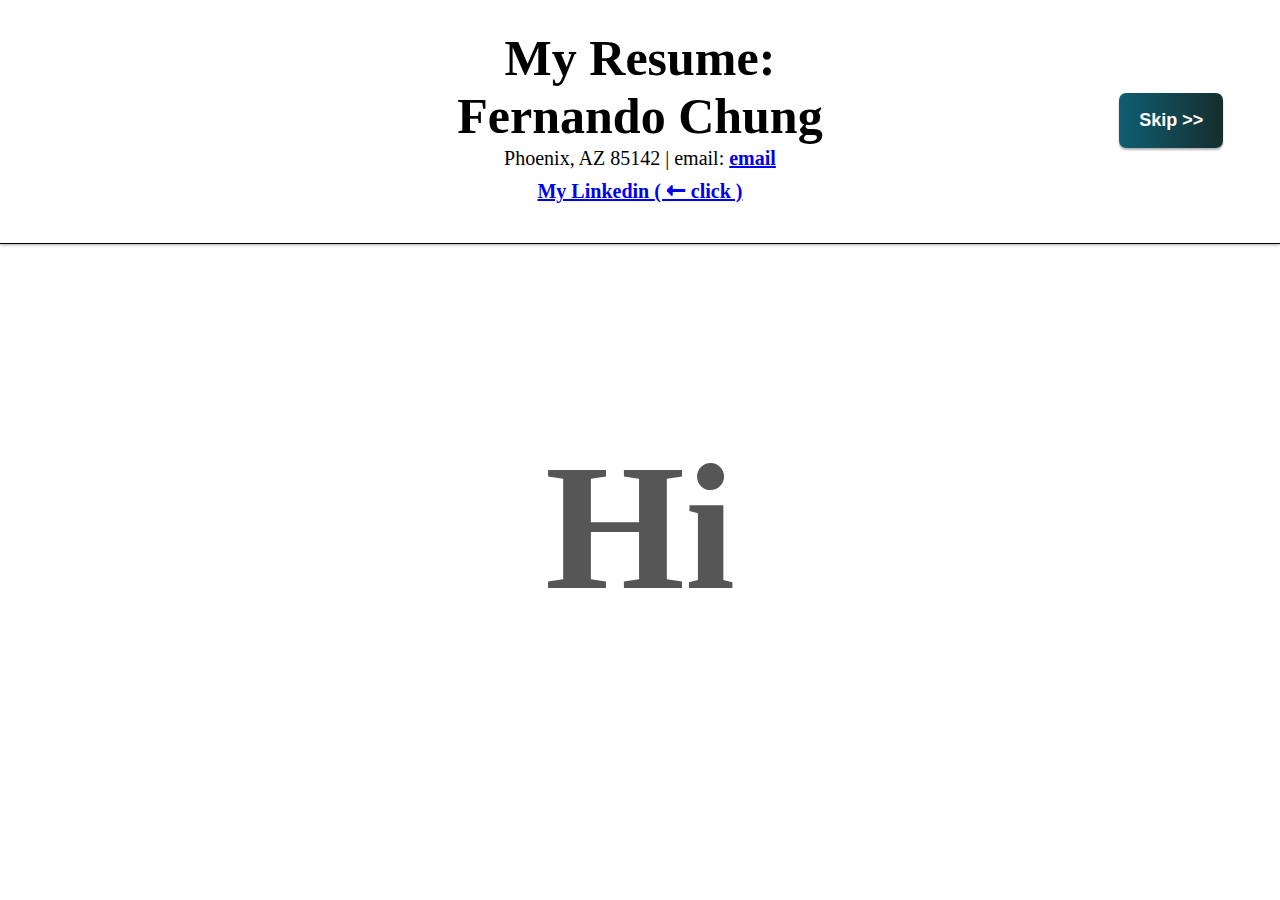
<file: index.html>
<!DOCTYPE html>
<html>
<head>
  <meta charset="UTF-8">
  <meta name="viewport" content="width=device-width, initial-scale=1.0">
  <title>Fernando's Resume</title>
  <link rel="stylesheet" href="css/font.css">
  <link rel="stylesheet" href="css/header.css">
  <link rel="stylesheet" href="css/sidebar.css">
  <link rel="stylesheet" href="css/main.css">
  <link rel="stylesheet" href="css/general.css">
</head>
<body>
  
  <!--HEADER-->
  <header>
    <div class="header-container">
      <div class="empty-header-space">&nbsp;</div>
      <div>
        <h1 >
          My Resume:<br> Fernando Chung
        </h1>
        <p> 
          Phoenix, AZ 85142 &#124; email: 
          <a class="link" href="https://www.linkedin.com/in/fernando-chung-67625922a/">
            email 
          </a>
        </p>
        <a class="link" href="https://www.linkedin.com/in/fernando-chung-67625922a/"> 
          My Linkedin <span>( &#129060;  click )</span>
        </a>
      </div>
      <div class="skip-button-container">
        <button class="skip-button"> 
          Skip &#62;&#62; 
          <div class="head-tool-tip"> Skip Animation </div>
        </button>
      </div>
    </div>
    
  </header>

  <!--SIDE BAR-->
  <div class="sidebar-container">
    <div class="profile-image-container">
      <img class="profile-pic" src="img/img2.png">
    </div>
    <div class="resume-side-page">
      <div class="skill-lists">
        <h4>
          Skills:
        </h4>
        <p>
          Familiar with CSS, HTML5, Javascript
        </p>
        <p>
          Familiar with Python
        </p>
        <p>
          Adaptability and Flexibility
        </p>
        <p>
          Creative Problem Solving
        </p>
        <p>
          Multlingual and Multicultural background
        </p>
        <p>
          Attention to detail
        </p>
        <p>
          Communication Skills
        </p>
        <p>
          Project Planning and Coordination
        </p>
        <div class="shrink-open-button-container">
          <button class="shrink-open-button"> &#60;&#60; 
          </button>
        </div>
      </div>
      
      <div class="education-sidebar">
        <h4>
          Education:
        </h4>
        <p>
          General Studies: Science, Technology, Health, and Social Studies
        </p>
        <p>
          University of Arizona
        <p>
        <p>
          2014-2019
        </p>
        <p>
          Google Certificate | Google Foundations of Cybersecurity<br>
          Google Certificate | Manage Security Risks
        </p>
      </div>
      <div class="language-sidebar">
        <h4>
          Language level: 
        </h4>
        <p>
          Englsih: &#9670; &#9670; &#9670; &#9670; &#9670;
        </p>
        <p>
          Spanish: &#9670; &#9670; &#9670; &#9670; &#9671;
        </p>
        <p>
          Chinese:  &#9670; &#9670; &#9670; &#9671; &#9671;
        </p>
      </div>
    </div>
  </div>

  <!--MAIN-->
  <main>
    <div class="main-container">
      <div class="initial-container">
        <div class="initial" >
          <p class="first">
            Hi
          </p>
        </div>
        <div class="initial2">
          <div class="second-box">
            <p class="second">
            </p>
          </div>
        </div>
      </div>
      <div class="actual-content" >
        <div class="empty-left">  </div>
        <div class="resume-content">
          <h3> Profile </h3>
          <p>
            Results-driven Help Desk Technician with over 2 years of experience, showcasing expertise in troubleshooting Windows software, hardware, and network issues (DHCP/DNS, router, switch, network cables). Proficient in Windows operating systems, including Windows 10, Windows Server, and Mac, IOS. Familiar with Office 365. A multilingual (Spanish, English, and Chinese) professional dedicated to delivering exceptional customer service and adapting rapidly to ensure effective solutions. Enthusiastic learner with a demonstrated ability to pick up new skills, including Active Directory and web programming. Eager to expand expertise in IT and related fields, staying abreast of current industry trends for effective contributions to dynamic technical environments.
         
            <br><br><br>
          </p>
          <h3 class="underline"> 
            Work experience
          
            <h4> A2ZPOS Tech Support Tier II  &nbsp; (2022 to current)
              <p>
                &#8226; Provided customer support and assistance in multiple languages for a customer base exceeding 200 clients.  <br>
                &#8226; Demonstrates proficiency in utilizing Microsoft products, including Office 365, and other Window’s products. 
                <br>
                &#8226; Established and maintained detail documentation of inventory and work order and progress.
                <br>
                &#8226; Troubleshooted and supported customer mobile applications on both IOS and Android systems. Offered assistance in understanding application functionality and guided users through the setup process for a seamless experience. 
                <br>
                &#8226; Proficient in Windows operating systems, including Windows 8, 10, and 11 Windows Server, and Mac, IOS. 
                <br>
                &#8226; Skillful in configuring and maintaining network connections, running command line to properly set up static and dynamic IP settings for maximum stability; Extensive experience in mapping systems, including Ethernet printers, POS devices, USB printers, and Windows servers, showcasing a deep understanding of their functionalities.
                <br>
                &#8226; Retrieve and restore SQL database. Run SQL command line to fix database and understand database value and the relationship between each function and software. 
                <br>
                &#8226;	Independently demonstrated hands-on expertise during onsite engagements, encompassing cable running, terminating cable, network setup & configuration, mapping, and hardware installation. 
                <br><br>
              </p>
            </h4>
            <h4> Website Personal Projects &nbsp; (March 2023)
              <p>
                &#8226; Familiar with Python programming language. <br>
                &#8226; Use of CSS3, HTML5, and JavaScript to customize and build a personal website. <br>
                &#8226; Design and implement layout from scratch. <br>
                &#8226; 2nd website designing and creating an ecommerce website. (Still in progress) <br>
                &#8226; GitHub link: (has everything built but need to fix the codes. URL will post once
                done).<br>
                <br>
              </p>
            </h4>
            <h4> Self-learner Active Directory &nbsp; (Decemeber 2023)
              <p>
                &#8226;	Took some crash courses for active directory online. <br>
                &#8226; Set up practice on VM for training purposes.  <br>
                &#8226; Configurate, setup password and reset, and configurate security issues. <br>
                <br>
              </p>
            </h4>
             <h4> Other personal Tech experience &nbsp; (2014- 2019)
              <p>
                &#8226;	Conducted troubleshooting on Mac computers, successfully identifying and eliminating viruses, ensuring optimal system performance and security. <br>
                &#8226;	Completed a multimedia project using Mac computers for video, picture, and image editing, showcasing proficiency in creative applications and multimedia software. <br>
                &#8226; Demonstrated hands-on experience with Windows laptops and computers, encompassing both hardware and software aspects. Successfully removed viruses, enhancing system functionality and security. <br>
                &#8226; Installed and replaced, ram, fan, drivers, SSD, and hard drive <br>
                <br>
              </p>
            </h4>
          </h3>
        </div>
        <div class="empty-right">  </div>
      </div>
    </div>
  </main>
<footer>
  
</footer>
<script src="script/main.js"></script>
</body>
</html>
</file>
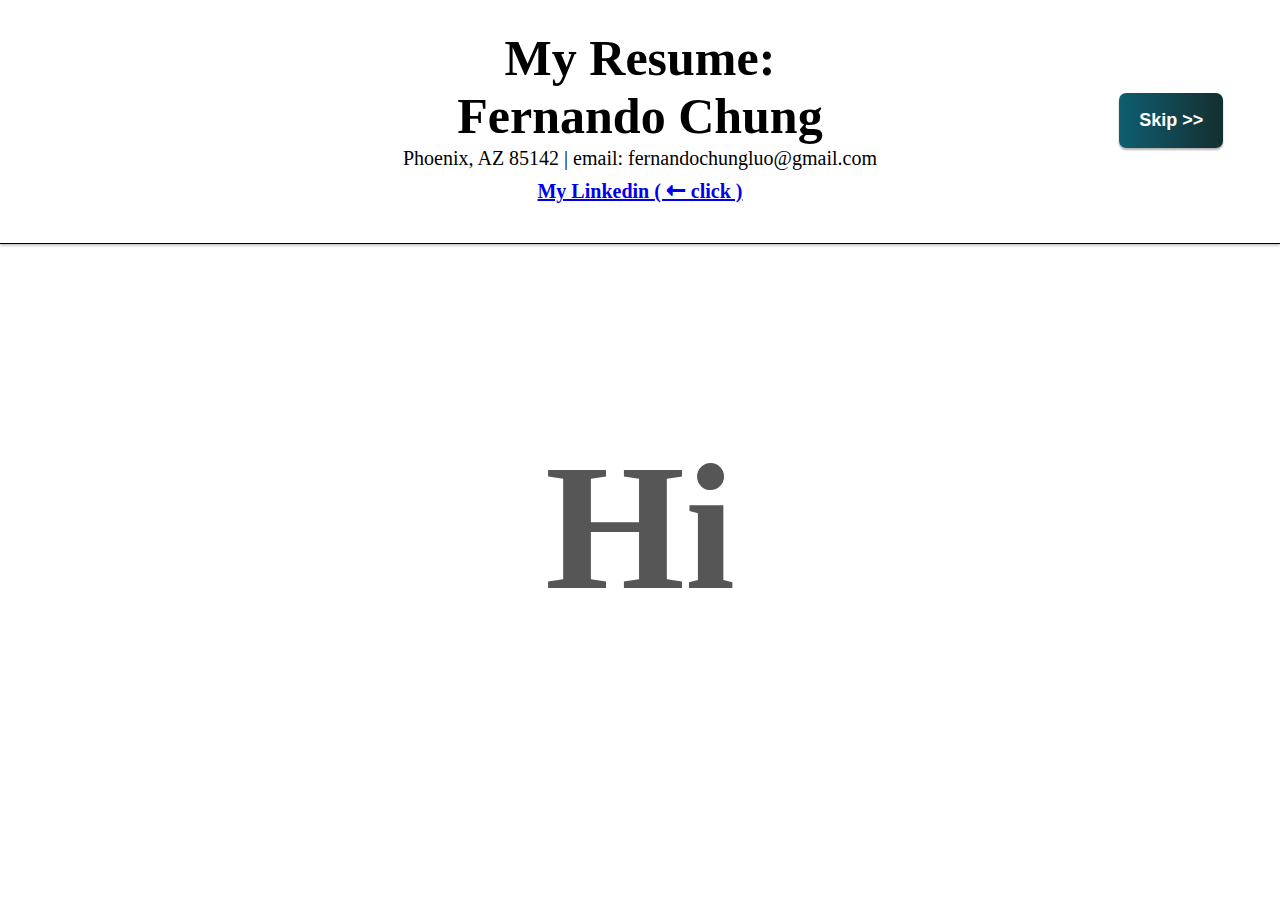
<file: main.html>
<!DOCTYPE html>
<html>
<head>
  <meta charset="UTF-8">
  <meta name="viewport" content="width=device-width, initial-scale=1.0">
  <title>Fernando's Resume</title>
  <link rel="stylesheet" href="css/font.css">
  <link rel="stylesheet" href="css/header.css">
  <link rel="stylesheet" href="css/sidebar.css">
  <link rel="stylesheet" href="css/main.css">
  <link rel="stylesheet" href="css/general.css">
</head>
<body>
  
  <!--HEADER-->
  <header>
    <div class="header-container">
      <div class="empty-header-space">&nbsp;</div>
      <div>
        <h1 >
          My Resume:<br> Fernando Chung
        </h1>
        <p> 
          Phoenix, AZ 85142 &#124; email: fernandochungluo@gmail.com
        </p>
        <a class="link" href="https://www.linkedin.com/in/fernando-chung-67625922a/"> 
          My Linkedin <span>( &#129060;  click )</span>
        </a>
      </div>
      <div class="skip-button-container">
        <button class="skip-button"> 
          Skip &#62;&#62; 
          <div class="head-tool-tip"> Skip Animation </div>
        </button>
      </div>
    </div>
    
  </header>

  <!--SIDE BAR-->
  <div class="sidebar-container">
    <div class="profile-image-container">
      <img class="profile-pic" src="img/img2.png">
    </div>
    <div class="resume-side-page">
      <div class="skill-lists">
        <h4>
          Skills:
        </h4>
        <p>
          Familiar with CSS, HTML5, Javascript
        </p>
        <p>
          Familiar with Python
        </p>
        <p>
          Adaptability and Flexibility
        </p>
        <p>
          Creative Problem Solving
        </p>
        <p>
          Multlingual and Multicultural background
        </p>
        <p>
          Attention to detail
        </p>
        <p>
          Communication Skills
        </p>
        <p>
          Project Planning and Coordination
        </p>
        <div class="shrink-open-button-container">
          <button class="shrink-open-button"> &#60;&#60; 
          </button>
        </div>
      </div>
      
      <div class="education-sidebar">
        <h4>
          Education:
        </h4>
        <p>
          General Studies: Science, Technology, Health, and Social Studies
        </p>
        <p>
          University of Arizona
        <p>
        <p>
          2014-2019
        </p>
        <p>
          Google Certificate | Google Foundations of Cybersecurity<br>
          Google Certificate | Manage Security Risks
        </p>
      </div>
      <div class="language-sidebar">
        <h4>
          Language level: 
        </h4>
        <p>
          Englsih: &#9670; &#9670; &#9670; &#9670; &#9670;
        </p>
        <p>
          Spanish: &#9670; &#9670; &#9670; &#9670; &#9671;
        </p>
        <p>
          Chinese:  &#9670; &#9670; &#9670; &#9671; &#9671;
        </p>
      </div>
    </div>
  </div>

  <!--MAIN-->
  <main>
    <div class="main-container">
      <div class="initial-container">
        <div class="initial" >
          <p class="first">
            Hi
          </p>
        </div>
        <div class="initial2">
          <div class="second-box">
            <p class="second">
            </p>
          </div>
        </div>
      </div>
      <div class="actual-content" >
        <div class="empty-left">  </div>
        <div class="resume-content">
          <h3> Profile </h3>
          <p>
            IT Help Desk Support 2+ year Help Desk Technician with a strong expertise in troubleshooting software, hardware, and network issues, particularly in the context Point of Sales systems. A multilingual dedicated to deliver exceptional customer services and resolving customer's request promptly and effective with the ability to adapt fast and be flexible in all situations.
         
            <br><br><br>
          </p>
          <h3 class="underline"> 
            Work experience
          
            <h4> A2ZPOS Tech Support Tier II  &nbsp; (2022 to current)
              <p>
                &#8226; Provide customers support and assistant in multilingual for (200+ customers)
                remotely mostly in Arizona and California clients. <br>
                &#8226; Engage and upsell customers products based on the type of business and operation. 
                <br>
                &#8226; On-calls and attentive with visitors and customers. 
                <br>
                &#8226; Provide POS training (for business operation or backend tools training), helps
                breakdown and understand sales report & payroll, assist on setting up camera apps either remote or in person. 
                <br>
                &#8226; Engage and activily actively interact with customers during sales, building menu, and  providing them with valuable insights and assistance tailored to their needs.
                <br>
                &#8226; Monitor customer PCI-Compliance and ensure complied and security are up to date. 
                <br>
                &#8226; Understand POS Windows Operating system (Window OS), windows 7, 8, 10, and 11. Learn each POS version compatibility. 
                <br>
                &#8226; Use of Outlook, office360, excel, to monitor tasks, update, or escalate tasks. 
                <br>
                &#8226; Track holidays hours to update customers' hours of operations. 
                <br>
                &#8226; Train customer and set up third party remote tools. 
                <br>
                &#8226; Retrieve, obtain, and manage client's personal information, either CC, bank account, and other sensitive data. 
                <br>
                &#8226; Run command lines for Ip network, map systems (ethernet printers, pos, USB
                printers, and windows server) and ensure network connection stability by setting
                IP static or dynamic. 
                <br>
                &#8226; Retrieve and restore SQL database. Run SQL command line to fix database and understand database value and the relationship between each function and software. 
                <br>
                &#8226; POS onsite installation and cable termination. 
                <br><br>
              </p>
            </h4>
            <h4> Website Personal Projects &nbsp; (March 2023)
              <p>
                &#8226; Familiar with Python programming language. <br>
                &#8226; Use of CSS3, HTML5, and JavaScript to customize and build a personal website. <br>
                &#8226; Design and implement layout from scratch. <br>
                &#8226; 2nd website designing and creating an ecommerce website. <br>
                &#8226; GitHub link: (has everything built but need to fix the codes. URL will post once
                done).<br>
                <br>
              </p>
            </h4>
          </h3>
        </div>
        <div class="empty-right">  </div>
      </div>
    </div>
  </main>
<footer>
  
</footer>
<script src="script/main.js"></script>
</body>
</html>
</file>
<file: css/font.css>
@font-face {
  font-family: Roboto;
  src: url(/font/Roboto-Black.ttf),
  url(/font/Roboto-BlackItalic.ttf),
  url(/font/Roboto-Bold.ttf),
  url(/font/Roboto-BoldItalic.ttf),
  url(/font/Roboto-Italic.ttf),
  url(/font/Roboto-Light.ttf),
  url(/font/Roboto-LightItalic.ttf),
  url(/font/Roboto-Medium.ttf),
  url(/font/Roboto-MediumItalic.ttf),
  url(/font/Roboto-Regular.ttf),
  url(/font/Roboto-Thin.ttf);
}
</file>
<file: css/header.css>
.header-container{
  z-index: 99999999;
  display: grid;
  font-family: regular;
  grid-template-columns: 0.3fr 2fr 0.3fr;
  flex-direction: row;
  justify-content: space-between;
  align-items: center;
  text-align: center;
  border-bottom-style: solid;
  border-bottom-width: 1px;
  padding-bottom: 40px;
  padding-top: 17.8px;
  box-shadow: 0px 1px 3px rgb(173, 171, 171);
  width: 100%;
  
  & h1{
   font-size: 50px;
   margin-top: 11.7px;
   margin-bottom: 2px; 
  }
  & p{
    font-size: 20px;
    margin: 0;
    margin-bottom: 10px;;
  }
  & a{
    font-size: 20px;
  }
}

.skip-button-container{
  margin: 0;
  left: -35px;
  bottom: -10px;
  position: relative;
}

.skip-button{
  border:none;
  border-radius: 7px;
  padding: 17px 20px;
  font-size: 18px;
  font-weight: 700;
  background:linear-gradient(to right,rgb(15, 94, 114), rgb(21, 46, 46));
  color: rgb(255, 255, 255);
  cursor: pointer;
  box-shadow: 0 2px 2px rgba(0, 0, 0, 0.3);
}

.skip-button-container:hover{
  transform: scale(1.02);
}

.head-tool-tip{
  position: absolute;
  background: rgb(100, 99, 99);
  width: 8.8rem;
  padding: 3px 5px;
  left: 2.1rem;
  bottom: -3rem;
  border-radius: 5px;
  opacity: 0;
  transition: opacity .45s;
  pointer-events: none;
}

.skip-button-container:hover .head-tool-tip{
  opacity: .75;
}

.empty-header-space{
  width:auto;
}

.link{
  transition: color .5s;
  font-weight: bold;
}

.link:hover{
  background: linear-gradient(to right, rgb(46, 212, 238), rgb(180, 235, 53)); /* Define the linear gradient */
  -webkit-background-clip: text; /* Set the background clip to text for webkit browsers */
  background-clip: text; /* Set the background clip to text for non-webkit browsers */
  color: transparent; /* Make the text transparent to reveal the gradient */
  text-decoration: underline  rgb(0, 255, 21);
}

/* phone and screen scale size */
@media (max-width: 3000px ){
  .head-tool-tip{
    left: 6rem;
  }
}

@media (max-width: 2800px ){
  .head-tool-tip{
    left: 5.5rem;
  }
}

@media (max-width: 2642px ){
  .head-tool-tip{
    left: 4.7rem;
  }
}

@media (max-width: 2376px ){
  .head-tool-tip{
    left: 3.8rem;
  }
}

@media (max-width: 2074px ){
  .head-tool-tip{
    left: 2.9rem;
  }
}

@media (max-width: 1879px ){
  .head-tool-tip{
    left: 1.8rem;
  }
}

@media (max-width: 1537px ){
  .head-tool-tip{
    left: .2rem;
  }
}

@media (max-width: 1441px ){
  .head-tool-tip{
    left: .2rem;
  }
}


@media (max-width: 1161px ){
  .head-tool-tip{
    left: -.8rem;
  }
}

@media (max-width: 965px ){
  .head-tool-tip{
    left: -1.5rem;
  }
}

@media (max-width: 850px ){
  .head-tool-tip{
    left: -2.5rem;
    font-size: medium;
    padding: 3px 4px;
  } .skip-button{
    font-size: 16px;
    padding: 20px 12px;
  }
}

@media (max-width: 712px ){
  .head-tool-tip{
    left: -2.9rem;
    font-size: medium;
    padding: 3px 0px;
  }
  .skip-button-container{
    top: -.5rem;
  }
}

@media (max-width: 588px ){
  .head-tool-tip{
    left: -3.2rem;
    font-size: medium;
    padding: 3px 0px;
  }
  .skip-button-container{
    top: 5rem;
  }
}

@media (max-width: 432px ){
  .head-tool-tip{
    left: -5rem;
    font-size: small;
    padding: 3px 0px;
  }
  .skip-button-container{
    top: .7rem;
    left: -.8rem
  }
}
</file>
<file: css/sidebar.css>
:root{
  --text-color: white;
  --font-color-side: rgb(18,34,34);
  --profile-color: white;
  
}

.sidebar-container{
  z-index: 10000;
  background-color: var(--font-color-side);
  color: var(--text-color);
  display: none;
  flex-direction: column;
  font-family: regular;
  font-size: 20px;
  position: fixed;
  padding: 0 0 0 1rem;
  width: 20%;
  height: 100%;
  top:0;
  overflow-y: scroll; 
  scrollbar-width: none;
  -ms-overflow-style: none;

  /*animation: fadeInUp 3s forwards, moveUp 3s forwards; */
  box-shadow: 1px 0px 4px rgb(110, 104, 104);
}

::-webkit-scrollbar {
  display: none;
}

.profile-image-container{
  background-color: rgb(255, 255, 255);
  border-radius: 100px;
  width: 11.25rem;
  height: 11.25rem;
  display: flex;
  align-items: center;
  margin: 2.25rem 0 1.875rem 4.7rem;
}

.profile-pic{
  width: 100vh
}
  
.resume-side-page h4{ 
  font-size: 30px;
  margin: 0.32rem;
  
}

.resume-side-page h5{ 
  font-size: 15px;
  margin: 0.32rem;
}
.skill-lists{
  border-style: groove;
  border-width: 2px 0;
  margin-left: -1rem;
} 

.language-sidebar{
  border-style: groove;
  border-width: 2px 0;
  margin-left: -1rem;
}

.skill-lists p,
.language-sidebar p{
  margin-left: 1rem;
}

.skill-lists h4,
.language-sidebar h4{
  margin-left: .63rem;
}

.education-sidebar h4{
  margin-left: -.5rem;
}

.shrink-open-button-container{
  position:relative;
  top: -1.25rem;
}

.shrink-open-button{
  position: absolute;
  display: flex;
  border: none;
  text-align: center;
  align-items: center;
  font-size: 20px;
  color: rgb(18, 34, 34);
  background-color: rgb(250, 250, 250);
  border-radius: 12rem 0 0 12rem;
  height: 4rem;
  align-items: center;
  width: 2rem;
  right: 0px;
  cursor: pointer;
  box-shadow: 1px 0px 2px rgb(110, 104, 104);
  transition: transform 0.5 ease;
  z-index: 100001;
}

.shrink-open-button:hover {
  transform: scale(1.1);
  color: red;
}

.short{
  & .sidebar-container{
    width: 1rem;
    position: fixed;
    top:0;
    height: 100%;
    margin-top: 0%;
    & p, h4, h5{
      display: hidden;
    }
  }
  & .profile-image-container{
    display: hidden;
  }      
  & .shrink-open-button-container{
    display: flex;
    top: -51rem;
    transform: rotate(180deg);
    border-style: hidden;
  }
  & .skill-lists h4,
  .skill-lists p{
    display: hidden;
    
  }
  & .education-sidebar{
    display: hidden;
    border-style: hidden;
  }
  & .language-sidebar{
    display: hidden;
    border-style: hidden;
  }
}

.expand{
  & .sidebar-container{
    width: 20%;
}


@keyframes fadeInUp {
  from {
    opacity: 0;
    
  }to{
    opacity: 1;
    
  }
}

@keyframes moveUp {
  to {
    right: 0;
  }
}


/* phone and screen scale size */
@media (min-width: 1400px ){
  .sidebar-container{
    width: 25rem ;
    position: fixed;
    height: 100%;
  }
}

@media (max-width: 1399px ){
  .sidebar-container{
    width: 18.75rem ;
  }
  .profile-image-container{
    margin-left: 2rem;
    
  }
}


@media (max-width: 1399px ){
  .sidebar-container{
    width: 18.75rem ;
  }
  .profile-image-container{
    margin-left: 2rem;
    
  }
}

@media (max-width: 1174px ){
  .sidebar-container{
    width: 17rem ;
  }
  .profile-image-container{
    margin-left: 2rem;
    
  }
}

@media (max-width: 1100px ){
  .sidebar-container{
    width: 14.5rem ;
  }
  .profile-image-container{
    margin-left: .3rem;
    
  }
}

@media (max-width: 1000px ){
  .sidebar-container{
    width: 12.5rem ;
  }
  .profile-image-container{
    margin-left: .3rem;
    
  }
}
</file>
<file: css/main.css>
:root{
  --font-color:  rgb(87, 86, 86);
  --coverTextBG: rgb(255, 255, 255);
  --leftBorderColor: rgb(123, 123, 128);
  --typespeed: 2.5s;
  --blinkspeed: 0.88s;
}


.main-container{
  z-index: 100; 
  display: flex;
  justify-content: center;
  margin-left: 0;
  width:auto;
  font-family: regular;
  font-weight: normal;
  color: var(--font-color);
}

.initial-container{
  position: relative;
  display: grid;
  place-content: center;
  text-align: center;
  width: max-content;
  align-items: center;
  justify-content: center;
}

.initial{
  display:inline-block;
  
}

.first{
  font-size: 180px;
  font-weight: 600;
  animation: flashFade 3s forwards;
  margin-bottom: 0px;
}

/* words fading HI */
@keyframes flashFade{
  0% {
    opacity: 0;
  }
  25%{
    opacity: 0;
  }
  50% {
    opacity: 1;
  }
  75%{
    opacity: 1;
  }
  100% {
    opacity: 0;
  }
}

/* fadecode for upward*/
/*
.ClassName
transform: translateY(3rem);
animation: fadeInUP 2s ease (here is the delay time) calc(var(--typespeed)+2s)  forwards;

@keyframes fadeInUp{
  to {
    opacity: 1;
    transform: translateY(0);
  }
}
*/

.initial2{
  display: hidden;
  font-size: 45px;
  margin-top: 10rem;
  width: auto;
}

.second{
  position:relative;
  justify-content: center;
  align-items: center;
  display: inline-block;
  margin-bottom: 1.25rem;
  width: auto;
  text-align: center;
  animation: fadeaway 3s ease-in-out forwards; 
  animation-delay: 9s;
  transition: step-start;
}

@keyframes fadeaway {
  0%{
    opacity: 1;
  }
  50%{
    opacity: .3;
  }
  100%{
    opacity: 0;
  }
}

.actual-content{
  display: none;
  grid-template-columns: 1fr 1.3fr 0.7fr ;
  animation: fadeInUp 3s forwards, moveUp 3s forwards;
}

.resume-content p{
  font-size: 18px;
  color:  rgb(0, 0, 0);
  font-weight: 600;
}

.resume-content h3{
  font-size: 28px;
  color:  rgb(0, 0, 0);
}

.resume-content h4{
  font-size: 22px;
  color:  rgb(0, 0, 0);
}

.empty-left{
  z-index: 10;
}

.empty-right{
  z-index: 10;
}

@keyframes fadeInUp {
  from {
    opacity: 0;
    
  }to{
    opacity: 1;
    
  }
}

@keyframes moveUp {
  to {
    right: 0;
  }
}


@media (max-width: 1526px ){
  .actual-content{
    grid-template-columns: 0.8fr 1.3fr 0.4fr ;
  }
}

@media (max-width: 957px ){
  .actual-content{
    grid-template-columns: 0.4fr 1.3fr 0.3fr ;
  }
}

@media (max-width: 957px ){
  .actual-content{
    grid-template-columns: 0.4fr 1.3fr 0.3fr ;
  }
}

@media (max-width: 510px){
  .second-box{
    display: flex;
    align-items: center;
    
    }
    .second{
      text-align: center;
    }
}
</file>
<file: css/general.css>
body{
  font-family: regular;
  margin:0;
  padding:0;
  margin-bottom: 0px;
  
}
</file>
